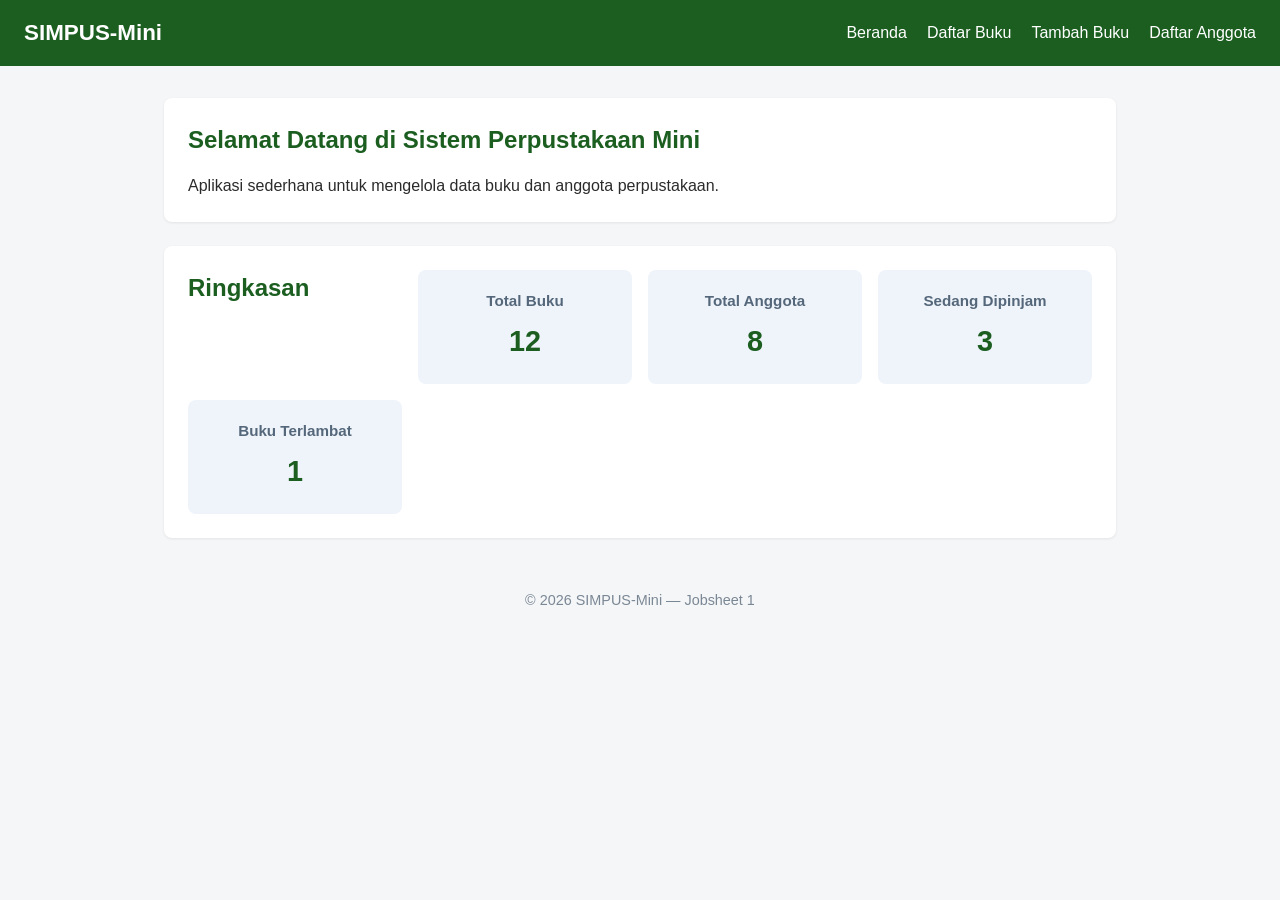
<file: kode-praktikum/jobsheet-02/index.html>
<!DOCTYPE html>
<html lang="id">
<head>
    <meta charset="UTF-8">
    <title>SIMPUS-Mini | Beranda</title>
    <link rel="stylesheet" href="assets/css/style.css">
</head>
<body>
    <header>
        <h1>SIMPUS-Mini</h1>
        <nav>
            <ul>
                <li><a href="index.html">Beranda</a></li>
                <li><a href="buku/list.html">Daftar Buku</a></li>
                <li><a href="buku/tambah.html">Tambah Buku</a></li>
                <li><a href="anggota/list.html">Daftar Anggota</a></li>
            </ul>
        </nav>
    </header>

    <main>
        <section>
            <h2>Selamat Datang di Sistem Perpustakaan Mini</h2>
            <p>Aplikasi sederhana untuk mengelola data buku dan anggota perpustakaan.</p>
        </section>

        <section>
            <h2>Ringkasan</h2>
            <article>
                <h3>Total Buku</h3>
                <p>12</p>
            </article>
            <article>
                <h3>Total Anggota</h3>
                <p>8</p>
            </article>
            <article>
                <h3>Sedang Dipinjam</h3>
                <p>3</p>
            </article>
            <article>
        <h3>Buku Terlambat</h3>
        <p>1</p>
    </article>
        </section>
    </main>

    <footer>
        <p>&copy; 2026 SIMPUS-Mini &mdash; Jobsheet 1</p>
    </footer>
</body>
</html>
</file>
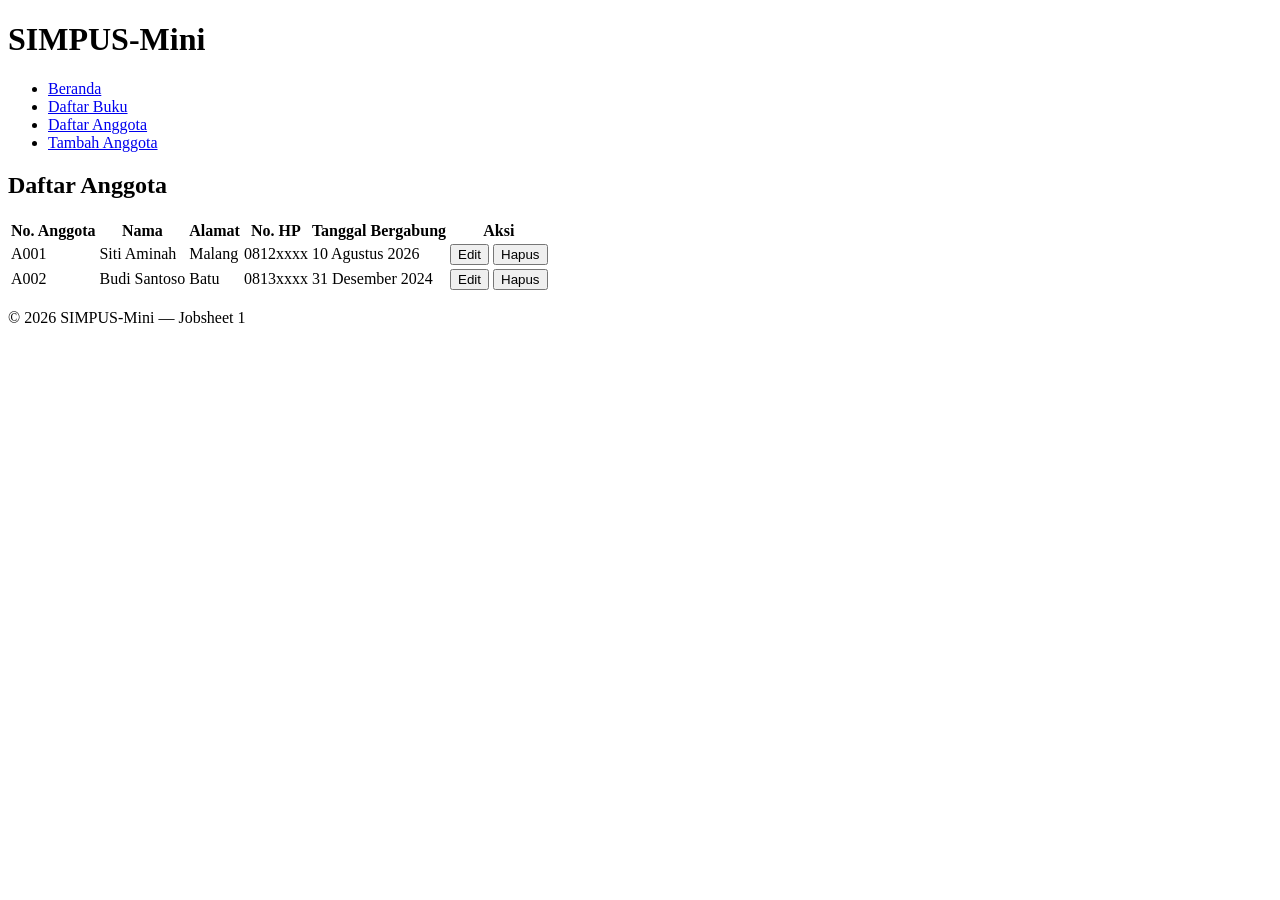
<file: kode-praktikum/jobsheet-01/anggota/list.html>
<!DOCTYPE html>
<html lang="id">
<head>
    <meta charset="UTF-8">
    <title>SIMPUS-Mini | Daftar Anggota</title>
</head>
<body>
    <header>
        <h1>SIMPUS-Mini</h1>
        <nav>
            <ul>
                <li><a href="../index.html">Beranda</a></li>
                <li><a href="../buku/list.html">Daftar Buku</a></li>
                <li><a href="list.html">Daftar Anggota</a></li>
                <li><a href="tambah.html">Tambah Anggota</a></li>
            </ul>
        </nav>
    </header>

    <main>
        <section>
            <h2>Daftar Anggota</h2>
            <table>
                <thead>
                    <tr>
                        <th>No. Anggota</th>
                        <th>Nama</th>
                        <th>Alamat</th>
                        <th>No. HP</th>
                        <th>Tanggal Bergabung</th>
                        <th>Aksi</th>
                    </tr>
                </thead>
                <tbody>
                    <tr>
                        <td>A001</td>
                        <td>Siti Aminah</td>
                        <td>Malang</td>
                        <td>0812xxxx</td>
                        <td>10 Agustus 2026</td>
                        <td>
                            <button type="button">Edit</button>
                            <button type="button">Hapus</button>
                        </td>
                    </tr>
                    <tr>
                        <td>A002</td>
                        <td>Budi Santoso</td>
                        <td>Batu</td>
                        <td>0813xxxx</td>
                        <td>31 Desember 2024</td>
                        <td>
                            <button type="button">Edit</button>
                            <button type="button">Hapus</button>
                        </td>
                    </tr>
                </tbody>
            </table>
        </section>
    </main>

    <footer>
        <p>&copy; 2026 SIMPUS-Mini &mdash; Jobsheet 1</p>
    </footer>
</body>
</html>
</file>
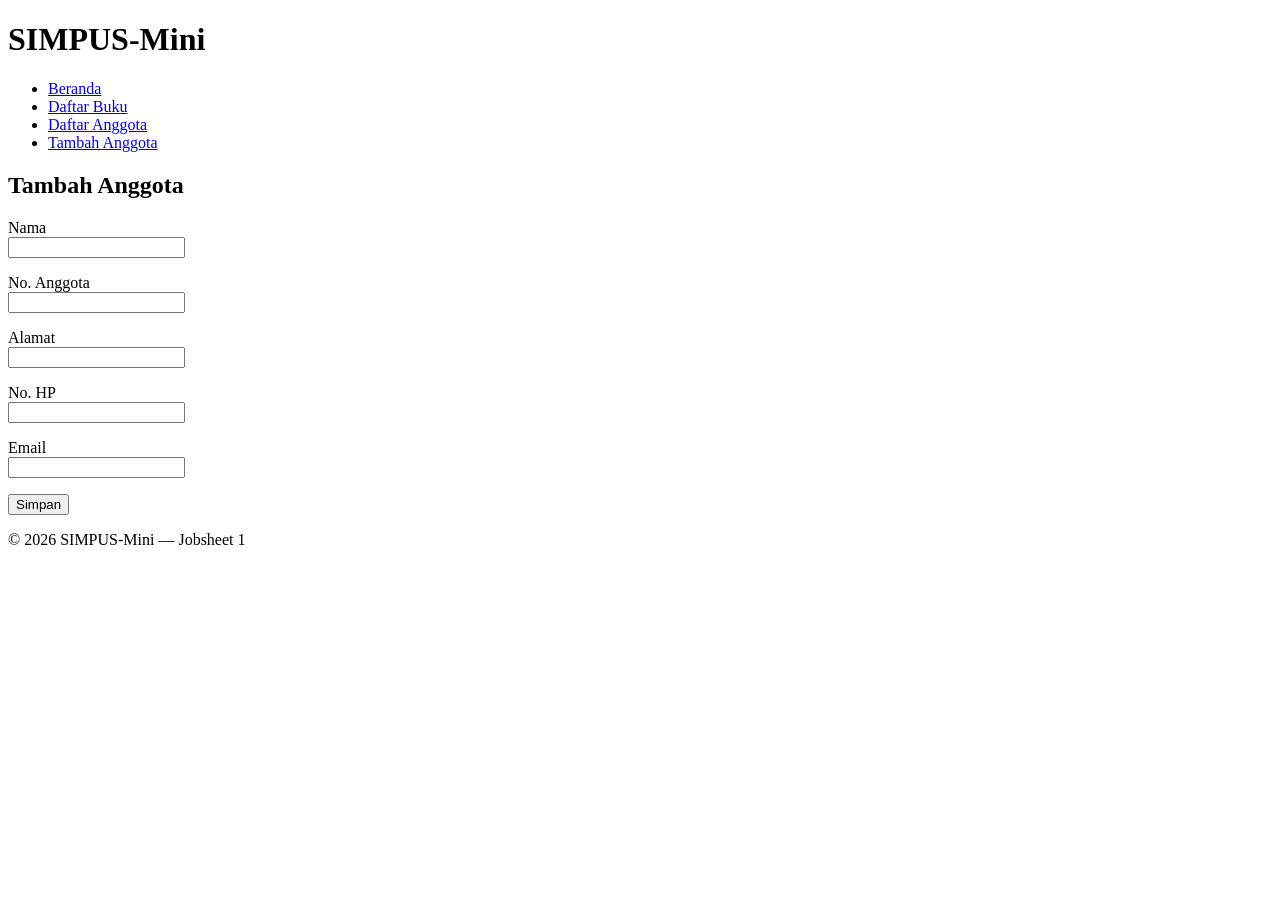
<file: kode-praktikum/jobsheet-01/anggota/tambah.html>
<!DOCTYPE html>
<html lang="id">
<head>
    <meta charset="UTF-8">
    <title>SIMPUS-Mini | Tambah Anggota</title>
</head>
<body>
    <header>
        <h1>SIMPUS-Mini</h1>
        <nav>
            <ul>
                <li><a href="../index.html">Beranda</a></li>
                <li><a href="../buku/list.html">Daftar Buku</a></li>
                <li><a href="list.html">Daftar Anggota</a></li>
                <li><a href="tambah.html">Tambah Anggota</a></li>
            </ul>
        </nav>
    </header>

    <main>
        <section>
            <h2>Tambah Anggota</h2>
            <form>
                <p>
                    <label for="nama">Nama</label><br>
                    <input type="text" id="nama" name="nama" required>
                </p>
                <p>
                    <label for="no_anggota">No. Anggota</label><br>
                    <input type="text" id="no_anggota" name="no_anggota" required>
                </p>
                <p>
                    <label for="alamat">Alamat</label><br>
                    <input type="text" id="alamat" name="alamat">
                </p>
                <p>
                    <label for="no_hp">No. HP</label><br>
                    <input type="text" id="no_hp" name="no_hp">
                </p>
                <p>
                    <label for="email">Email</label><br>
                    <input type="email" id="email" name="email">
                </p>
                <p>
                    <button type="submit">Simpan</button>
                </p>
            </form>
        </section>
    </main>

    <footer>
        <p>&copy; 2026 SIMPUS-Mini &mdash; Jobsheet 1</p>
    </footer>
</body>
</html>
</file>
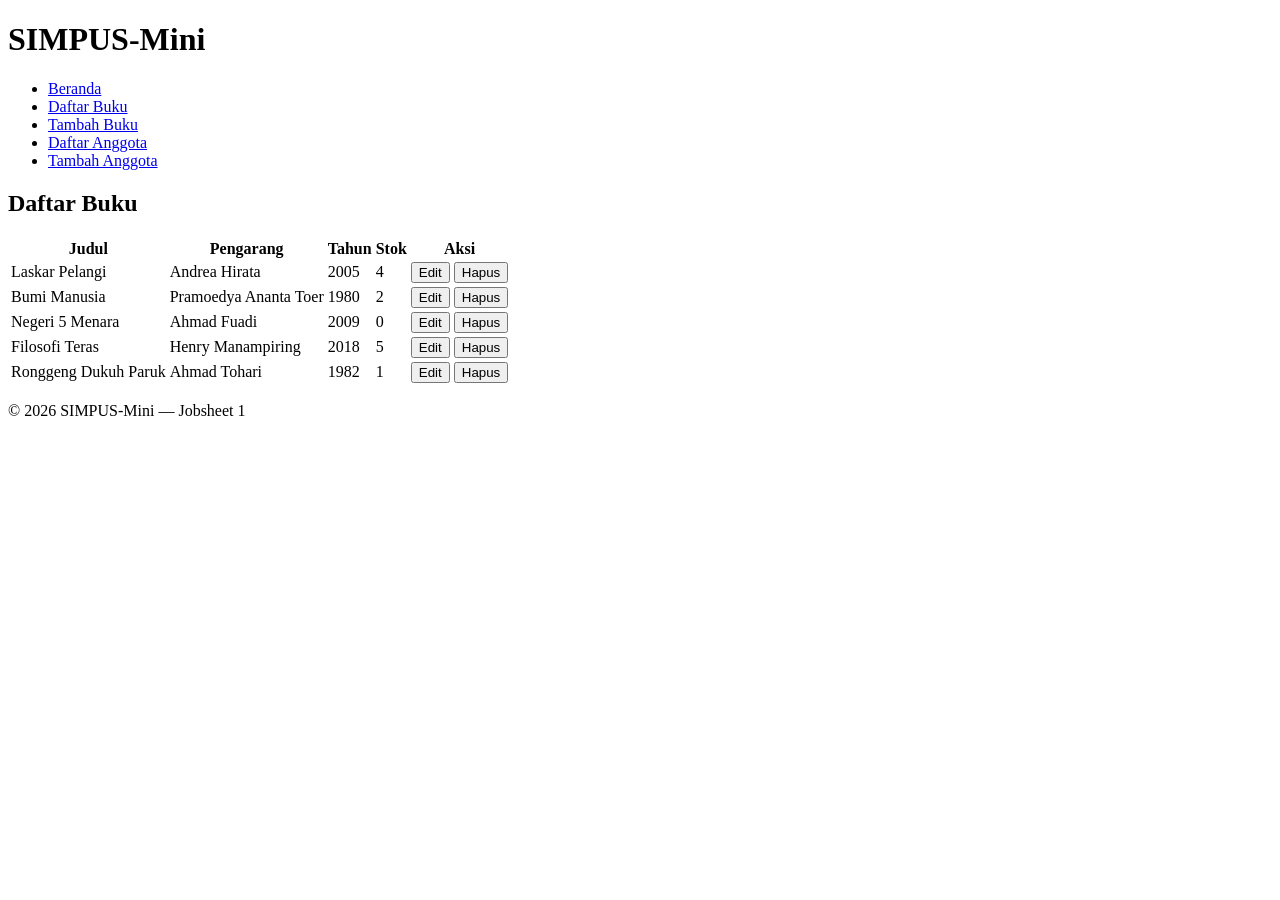
<file: kode-praktikum/jobsheet-01/buku/list.html>
<!DOCTYPE html>
<html lang="id">
<head>
    <meta charset="UTF-8">
    <title>SIMPUS-Mini | Daftar Buku</title>
</head>
<body>
    <header>
        <h1>SIMPUS-Mini</h1>
        <nav>
            <ul>
                <li><a href="../index.html">Beranda</a></li>
                <li><a href="list.html">Daftar Buku</a></li>
                <li><a href="tambah.html">Tambah Buku</a></li>
                <li><a href="../anggota/list.html">Daftar Anggota</a></li>
                <li><a href="../anggota/tambah.html">Tambah Anggota</a></li> 
            </ul>
        </nav>
    </header>

    <main>
        <section>
            <h2>Daftar Buku</h2>
            <table>
                <thead>
                    <tr>
                        <th>Judul</th>
                        <th>Pengarang</th>
                        <th>Tahun</th>
                        <th>Stok</th>
                        <th>Aksi</th>
                    </tr>
                </thead>
                <tbody>
                    <tr>
                        <td>Laskar Pelangi</td>
                        <td>Andrea Hirata</td>
                        <td>2005</td>
                        <td>4</td>
                        <td>
                            <button type="button">Edit</button>
                            <button type="button">Hapus</button>
                        </td>
                    </tr>
                    <tr>
                        <td>Bumi Manusia</td>
                        <td>Pramoedya Ananta Toer</td>
                        <td>1980</td>
                        <td>2</td>
                        <td>
                            <button type="button">Edit</button>
                            <button type="button">Hapus</button>
                        </td>
                    </tr>
                    <tr>
                        <td>Negeri 5 Menara</td>
                        <td>Ahmad Fuadi</td>
                        <td>2009</td>
                        <td>0</td>
                        <td>
                            <button type="button">Edit</button>
                            <button type="button">Hapus</button>
                        </td>
                    </tr>
                    <tr>
                        <td>Filosofi Teras</td>
                        <td>Henry Manampiring</td>
                        <td>2018</td>
                        <td>5</td>
                        <td>
                            <button type="button">Edit</button>
                            <button type="button">Hapus</button>
                        </td>
                    </tr>
                    <tr>
                        <td>Ronggeng Dukuh Paruk</td>
                        <td>Ahmad Tohari</td>
                        <td>1982</td>
                        <td>1</td>
                        <td>
                            <button type="button">Edit</button>
                            <button type="button">Hapus</button>
                        </td>
                    </tr>
                </tbody>
            </table>
        </section>
    </main>

    <footer>
        <p>&copy; 2026 SIMPUS-Mini &mdash; Jobsheet 1</p>
    </footer>
</body>
</html>
</file>
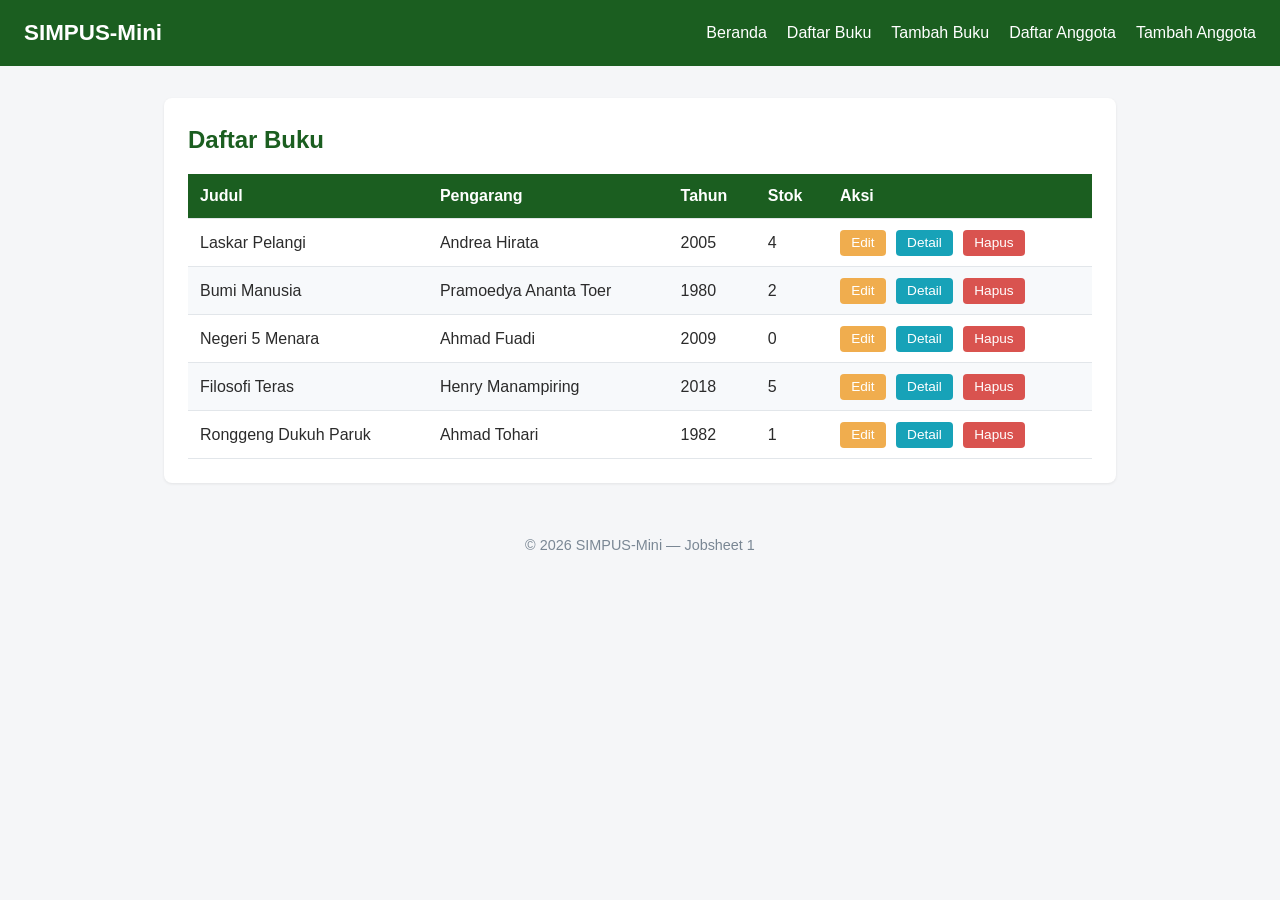
<file: kode-praktikum/jobsheet-02/buku/list.html>
<!DOCTYPE html>
<html lang="id">
<head>
    <meta charset="UTF-8">
    <title>SIMPUS-Mini | Daftar Buku</title>
    <link rel="stylesheet" href="../assets/css/style.css">
</head>
<body>
    <header>
        <h1>SIMPUS-Mini</h1>
        <nav>
            <ul>
                <li><a href="../index.html">Beranda</a></li>
                <li><a href="list.html">Daftar Buku</a></li>
                <li><a href="tambah.html">Tambah Buku</a></li>
                <li><a href="../anggota/list.html">Daftar Anggota</a></li>
                <li><a href="../anggota/tambah.html">Tambah Anggota</a></li> <!-- Menu Konsisten -->
            </ul>
        </nav>
    </header>

    <main>
        <section>
            <h2>Daftar Buku</h2>
            <table>
                <thead>
                    <tr>
                        <th>Judul</th>
                        <th>Pengarang</th>
                        <th>Tahun</th>
                        <th>Stok</th>
                        <th>Aksi</th>
                    </tr>
                </thead>
                <tbody>
                    <tr>
                        <td>Laskar Pelangi</td>
                        <td>Andrea Hirata</td>
                        <td>2005</td>
                        <td>4</td>
                        <td>
                            <button type="button" class="btn-edit">Edit</button>
                            <button type="button" class="btn-detail">Detail</button>
                            <button type="button" class="btn-hapus">Hapus</button>
                        </td>
                    </tr>
                    <tr>
                        <td>Bumi Manusia</td>
                        <td>Pramoedya Ananta Toer</td>
                        <td>1980</td>
                        <td>2</td>
                        <td>
                            <button type="button" class="btn-edit">Edit</button>
                            <button type="button" class="btn-detail">Detail</button>
                            <button type="button" class="btn-hapus">Hapus</button>
                        </td>
                    </tr>
                    <tr>
                        <td>Negeri 5 Menara</td>
                        <td>Ahmad Fuadi</td>
                        <td>2009</td>
                        <td>0</td>
                        <td>
                            <button type="button" class="btn-edit">Edit</button>
                            <button type="button" class="btn-detail">Detail</button>
                            <button type="button" class="btn-hapus">Hapus</button>
                        </td>
                    </tr>
                    <tr>
                        <td>Filosofi Teras</td>
                        <td>Henry Manampiring</td>
                        <td>2018</td>
                        <td>5</td>
                        <td>
                            <button type="button" class="btn-edit">Edit</button>
                            <button type="button" class="btn-detail">Detail</button>
                            <button type="button" class="btn-hapus">Hapus</button>
                        </td>
                    </tr>
                    <tr>
                        <td>Ronggeng Dukuh Paruk</td>
                        <td>Ahmad Tohari</td>
                        <td>1982</td>
                        <td>1</td>
                        <td>
                            <button type="button" class="btn-edit">Edit</button>
                            <button type="button" class="btn-detail">Detail</button>
                            <button type="button" class="btn-hapus">Hapus</button>
                        </td>
                    </tr>
                    
                </tbody>
            </table>
        </section>
    </main>

    <footer>
        <p>&copy; 2026 SIMPUS-Mini &mdash; Jobsheet 1</p>
    </footer>
</body>
</html>
</file>
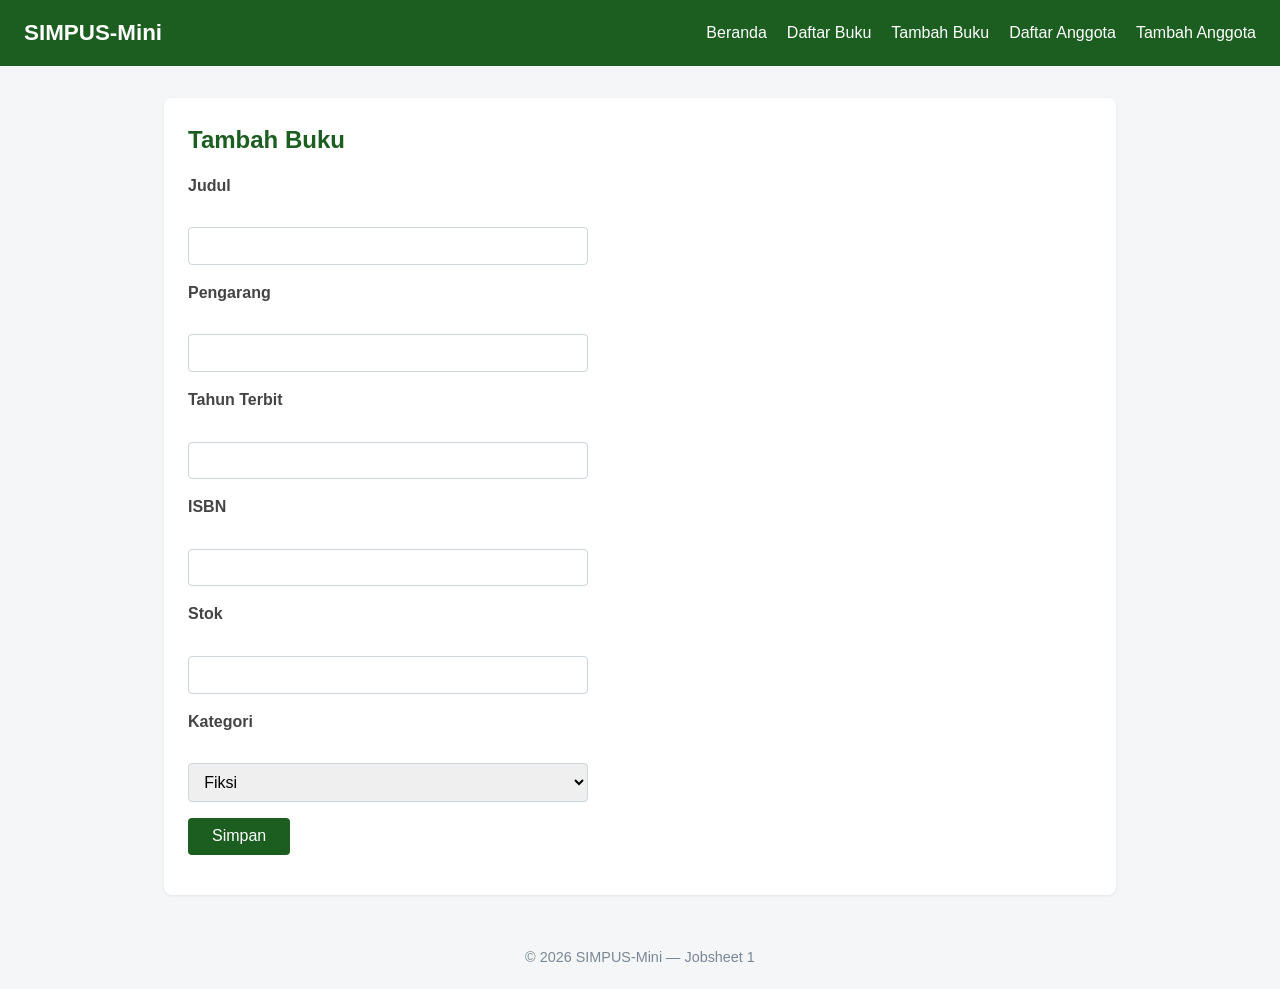
<file: kode-praktikum/jobsheet-02/buku/tambah.html>
<!DOCTYPE html>
<html lang="id">
<head>
    <meta charset="UTF-8">
    <title>SIMPUS-Mini | Tambah Buku</title>
    <link rel="stylesheet" href="../assets/css/style.css">
</head>
<body>
    <header>
        <h1>SIMPUS-Mini</h1>
        <nav>
            <ul>
                <li><a href="../index.html">Beranda</a></li>
                <li><a href="list.html">Daftar Buku</a></li>
                <li><a href="tambah.html">Tambah Buku</a></li>
                <li><a href="../anggota/list.html">Daftar Anggota</a></li>
                <li><a href="../anggota/tambah.html">Tambah Anggota</a></li>
            </ul>
        </nav>
    </header>

    <main>
        <section>
            <h2>Tambah Buku</h2>
            <form>
                <p>
                    <label for="judul">Judul</label><br>
                    <input type="text" id="judul" name="judul" required>
                </p>
                <p>
                    <label for="pengarang">Pengarang</label><br>
                    <input type="text" id="pengarang" name="pengarang" required>
                </p>
                <p>
                    <label for="tahun">Tahun Terbit</label><br>
                    <input type="number" id="tahun" name="tahun" min="1900" max="2026" required>
                </p>
                <p>
                    <label for="isbn">ISBN</label><br>
                    <input type="text" id="isbn" name="isbn">
                </p>
                <p>
                    <label for="stok">Stok</label><br>
                    <input type="number" id="stok" name="stok" min="0" required>
                </p>
                <p>
                    <label for="kategori">Kategori</label><br>
                    <select id="kategori" name="kategori">
                        <option value="fiksi">Fiksi</option>
                        <option value="non-fiksi">Non-Fiksi</option>
                        <option value="referensi">Referensi</option>
                    </select>
                </p>
                <p>
                    <button type="submit">Simpan</button>
                </p>
            </form>
        </section>
    </main>

    <footer>
        <p>&copy; 2026 SIMPUS-Mini &mdash; Jobsheet 1</p>
    </footer>
</body>
</html>
</file>
<file: kode-praktikum/jobsheet-02/assets/css/style.css>
/* ===== Reset & Base ===== */
* {
    box-sizing: border-box;
    margin: 0;
    padding: 0;
}

body {
    font-family: "Segoe UI", Arial, sans-serif;
    color: #2b2b2b;
    background-color: #f5f6f8;
    line-height: 1.5;
}

a {
    color: #1b5e20;
    text-decoration: none;
}

a:hover {
    text-decoration: underline;
}

/* ===== Header & Navbar (Flexbox) ===== */
header {
    background-color: #1b5e20;
    color: #fff;
    padding: 1rem 1.5rem;
    display: flex;
    align-items: center;
    justify-content: space-between;
    flex-wrap: wrap;
}

header h1 {
    font-size: 1.4rem;
}

header nav ul {
    list-style: none;
    display: flex;
    gap: 1.25rem;
}

header nav a {
    color: #fff;
    font-weight: 500;
}

/* ===== Main Layout ===== */
main {
    max-width: 1000px;
    margin: 2rem auto;
    padding: 0 1.5rem;
}

section {
    background-color: #fff;
    border-radius: 8px;
    padding: 1.5rem;
    margin-bottom: 1.5rem;
    box-shadow: 0 1px 3px rgba(0, 0, 0, 0.08);
}

section h2 {
    margin-bottom: 1rem;
    color: #1b5e20;
}

/* ===== Kartu Statistik (CSS Grid) ===== */
main section:nth-of-type(2) {
    display: grid;
    grid-template-columns: repeat(4, 1fr);
    gap: 1rem;
}

main section:nth-of-type(2) article {
    background-color: #eef4fa;
    border-radius: 8px;
    padding: 1.25rem;
    text-align: center;
}

main section:nth-of-type(2) article h3 {
    font-size: 0.95rem;
    color: #55677a;
    margin-bottom: 0.5rem;
}

main section:nth-of-type(2) article p {
    font-size: 1.8rem;
    font-weight: 700;
    color: #1b5e20;
}

/* ===== Tabel ===== */
table {
    width: 100%;
    border-collapse: collapse;
}

th, td {
    text-align: left;
    padding: 0.65rem 0.75rem;
    border-bottom: 1px solid #e2e6ea;
}

thead {
    background-color: #1b5e20;
    color: #fff;
}

tbody tr:nth-child(even) {
    background-color: #f7f9fb;
}

tbody tr:hover {
    background-color: #eef4fa;
}

td button {
    padding: 0.35rem 0.7rem;
    margin-right: 0.35rem;
    border: none;
    border-radius: 4px;
    cursor: pointer;
    font-size: 0.85rem;
}

td button.btn-detail {
    background-color: #17a2b8;
    color: #fff;
}

td button.btn-edit {
    background-color: #f0ad4e;
    color: #fff;
}

td button.btn-hapus {
    background-color: #d9534f;
    color: #fff;
}
/* ===== Form ===== */
form p {
    margin-bottom: 1rem;
}

form label {
    display: block;
    margin-bottom: 0.35rem;
    font-weight: 600;
    color: #444;
}

form input,
form select {
    width: 100%;
    max-width: 400px;
    padding: 0.55rem 0.7rem;
    border: 1px solid #cdd4da;
    border-radius: 4px;
    font-size: 1rem;
}

form button[type="submit"] {
    background-color: #1b5e20;
    color: #fff;
    border: none;
    padding: 0.6rem 1.5rem;
    border-radius: 4px;
    font-size: 1rem;
    cursor: pointer;
}

form button[type="submit"]:hover {
    background-color: #123e15;
}

/* ===== Footer ===== */
footer {
    text-align: center;
    padding: 1.25rem;
    color: #7a8794;
    font-size: 0.9rem;
}
</file>
